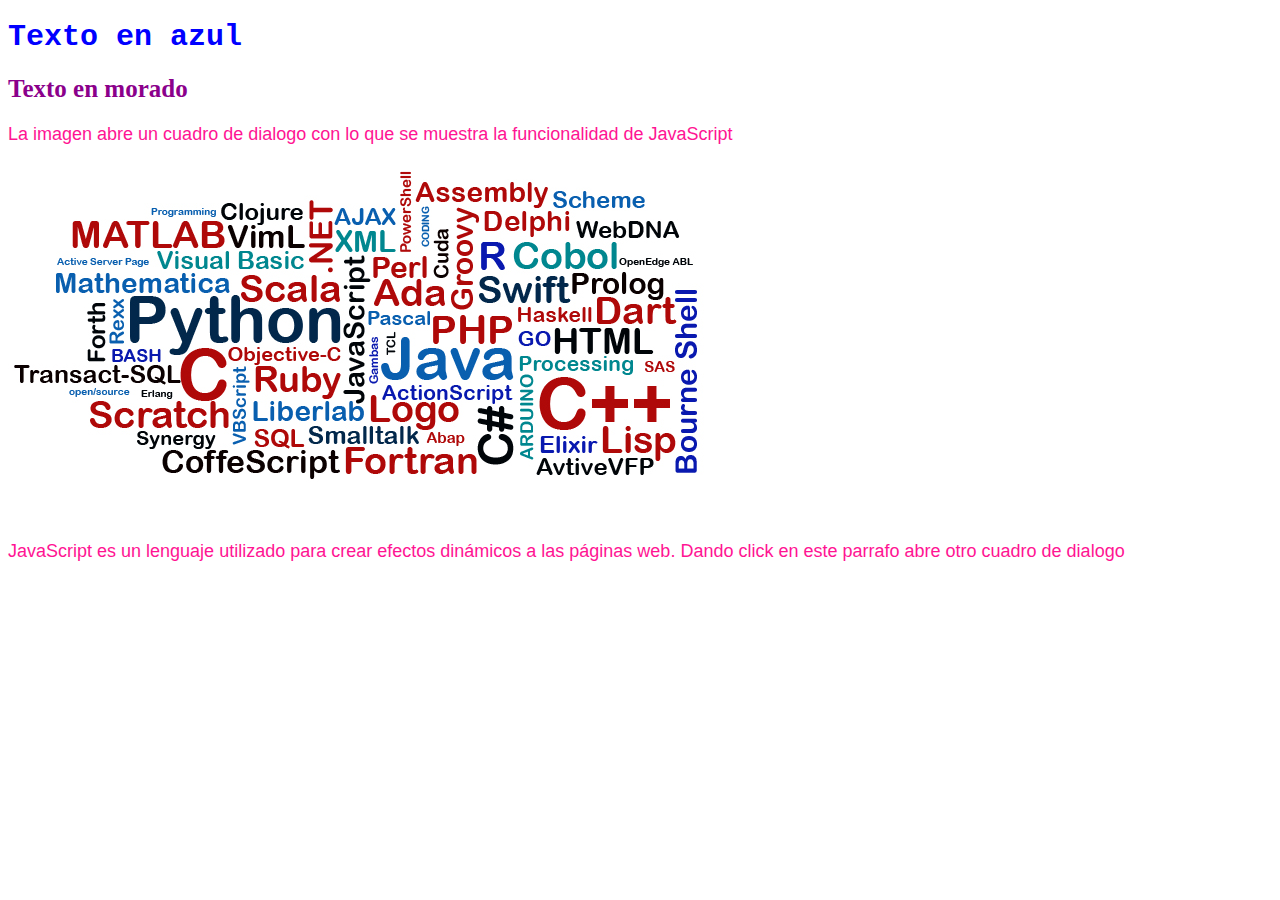
<file: practice5/index.html>
<!DOCTYPE html>
<html lang="es">

<head>
	<meta charset="UTF-8">
	<meta name="viewport" content="width=device-width, initial-scale=1.0">
	<meta http-equiv="X-UA-Compatible" content="ie=edge">
	<link rel="stylesheet" href="style.css">
	<script type="text/javascript" src="functions.js"></script>
	<title>Practica 5</title>
</head>

<body onloand "alert('Completada la cargada de la página')">
	<H1>Texto en azul</H1>
	<H2>Texto en morado </H2>
	</div>
	<p> La imagen abre un cuadro de dialogo con lo que se muestra la funcionalidad de JavaScript</p>
	<img onclick="showMsjOne()" src="image.jpg">
	<p onclick="showMsjTwo()"> JavaScript es un lenguaje utilizado para crear efectos din&aacute;micos a las p&aacute;ginas web. Dando click en este parrafo abre otro cuadro de dialogo
	</p>
	</div>
</body>

</html>
</file>
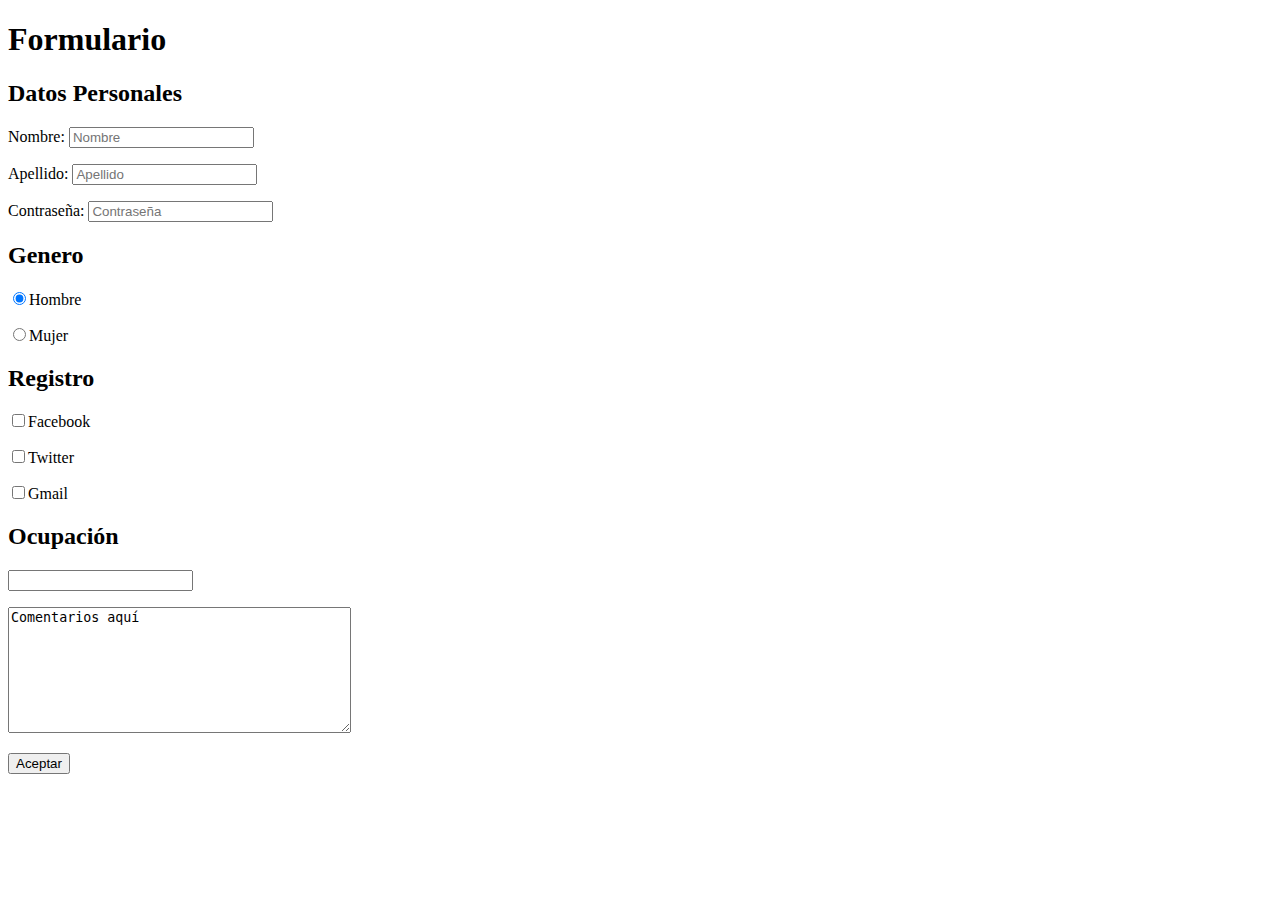
<file: practice1/form.html>
<!DOCTYPE html>
<html lang="es">
<head>
  <meta charset="UTF-8">
  <meta name="viewport" content="width=device-width, initial-scale=1.0">
  <meta http-equiv="X-UA-Compatible" content="ie=edge">
  <title>Practica 1 - Formulario</title>
</head>
<body>
  <h1>Formulario</h1>
  <form action="post" autocomplete="on">
    <h2>Datos Personales</h2>
    <p>
      <label for="">Nombre:
        <input type="text" name="name" id="name" placeholder="Nombre">
      </label>
    </p>
    <p>
      <label for="">Apellido:
        <input type="text" name="first_name" id="first_name" placeholder="Apellido">
      </label>
    </p>
    <p>
      <label for="">Contraseña:
        <input type="password" name="password" id="password" placeholder="Contraseña">
      </label>
    </p>
    <h2>Genero</h2>
    <p>
      <input type="radio" name="gender_option" checked="True" Value="0">Hombre
    </p>
    <p>
      <input type="radio" name="gender_option"  Value="1">Mujer
    </p>
    <h2>Registro</h2>
    <p>
      <input type="checkbox" name="social_network" value="0">Facebook
    </p>
    <p>
      <input type="checkbox" name="social_network" value="1" >Twitter
    </p>
    <p>
      <input type="checkbox" name="social_network" value="2" ">Gmail
    </p>
    <h2>Ocupación</h2>
    <p>
      <input type="text" name="input_occupation" list="occupation">
    </p>
    <datalist class="" id="occupation">
      <option value="Licenciatura en Informática"></option>
      <option value="Licenciatura en Contaduria"></option>
      <option value="Ingeniería en IME"></option>
      <option value="Ingeniería en ITSE"></option>
    </datalist>
    <textarea name="comments" rows="8" cols="40">Comentarios aquí</textarea>
    <p><input type="submit" name="btnForm" value="Aceptar"></p>
  </form>

</body>
</html>
</file>
<file: practice5/style.css>
H1 {font-size:30px; font-family:COURIER ; color:blue}
H2 {font-size:25px; font-family:SMALL FONTS; color:DarkMagenta  }
p {font-size:18px; font-family:arial; color:DeepPink }
</file>
